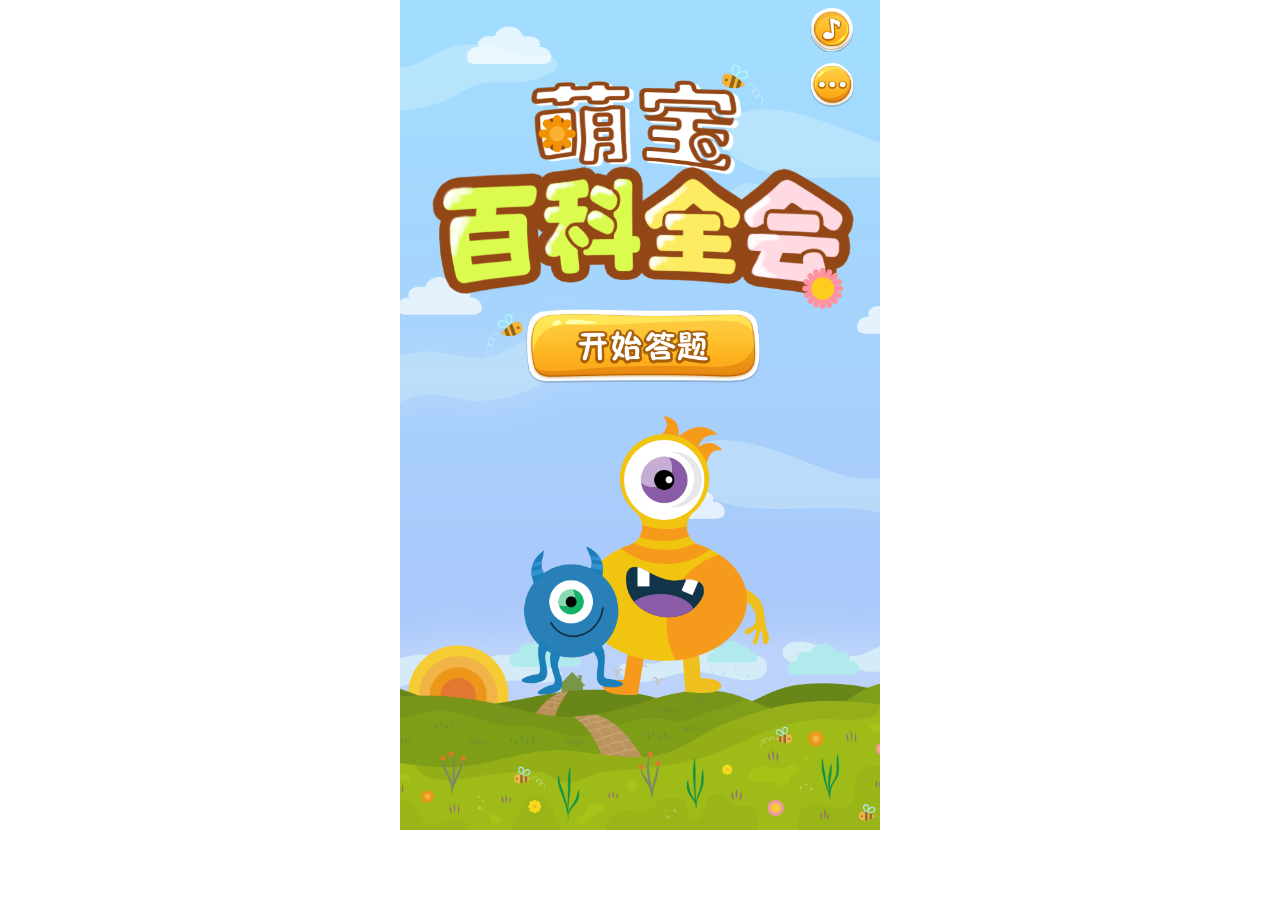
<file: index.html>
<!DOCTYPE html>
<html lang="en">
<head>
	<meta charset="UTF-8">
	<meta name="viewport" content="width=device-width, initial-scale=1.0, maximum-scale=1.0, user-scalable=0">
	<meta name="format-detection" content="telephone=no">
	<title>百科全会</title>
	<script type="text/javascript" src="js/hb.js"></script>
	<link rel="stylesheet" type="text/css" href="css/index.css?v=1234554">
	<link rel="stylesheet" type="text/css" href="css/animate.css">
	
</head>
<body>
	
	<div class="main_box">
		<div class="start">
			<div class="music_btn">
			<img src="img/music_pause.png" class="paused_img">
			<img src="img/music_play.png" class="play_img">

				<audio src="horse.mp3" autoplay="true" loop="true"/>
			</div>
			<div class="more_btn">
				<img src="img/more.png">
			</div>
			<div class="blank_2"></div>
			<div class="blank_2"></div>
			<div class="banner">
				<img src="img/game_title.png">
			</div>
			<!-- <div  class="blank_2"></div> -->
			<div class="btn_wrap">
				<img src="img/game_start.png" id="game_start_btn">
			</div>
			<div class="blank_5"></div>
			<div class="role_icon">
				<img src="img/baby_icon.png">
				<img src="img/parent_icon.png">
			</div>
		</div>
		<!-- 开始答题 -->
		<div class="question_box model_wrap">
			<img src="img/ques_bg.png">
			<div class="question_content">
				<div id="question"></div>
				<div class="answer_btn_wrap" >
					<span class="answer_btn answer_btna" ></span>
				</div>
				<div class="answer_btn_wrap">
					<span class="answer_btn answer_btnb"></span>
				</div>
				
			</div>
			<img src="img/parent_icon.png" id="parent_icon" >

		</div>
		<!-- //挑战成功 -->
		<div id="sucess" class="model_wrap">
			<img src="img/game_sucess.png">
			<div class="sucess_inner" >
				<div class="btn_wrap" >
					<img src="img/mark.jpg" id="mark2">
					<img src="img/play_again.png" class="play_again sucess_play_again" >
				</div>
			</div>
			<img src="img/baby_icon2.png" id="baby_icon"  >
		</div>
		<!-- 挑战失败 -->
		<div id="fail"  class="model_wrap" >
			<img src="img/game_fail.png">
			<div class="fail_inner">
				<div class="btn_wrap h_18">
					<img src="img/play_again.png" class="play_again" >
				</div>
				<img src="img/game_loser.png" id="loser" >
			</div>

		</div>
		<!-- 查看更多 -->
		<div id="look_more" class="model_wrap" >
			<img src="img/game_more.png">
			<div class="look_more_inner">
				<div class="btn_wrap">
					<img src="img/mark.jpg" id="mark" >
				</div>
				<img src="img/rabbit.png" id="rabbit" >

			</div>
			<img src="img/cancel_box.png"  id="cancel_box">
		</div>
		
		
	</div>
</body>
<script type="text/javascript" src="js/jquery-1.10.2.min.js"></script>
<script type="text/javascript">

		var obj={};
		obj.count=0;
		var isFist=true;
		var quesarr=[{question:'交通信号灯有几种颜色',correctanswer:"红黄绿",answerOne:"红黄绿",answerTwo:'红绿蓝'},
				{question:'我国的火警电话是',correctanswer:"119",answerOne:"110",answerTwo:'119'},
				{question:'汽车能超速行驶吗',correctanswer:"不能",answerOne:"能",answerTwo:'不能'},
				{question:'行人必须在什么地方行走',correctanswer:"人行道",answerOne:"马路上",answerTwo:'人行道'},
				{question:'家里没有人,当陌生人敲门时,能随便开门吗',correctanswer:"不能",answerOne:"能",answerTwo:'不能'},
				{question:'太阳在哪个方向升起',correctanswer:"东",answerOne:"西",answerTwo:'东'},
				{question:'人一共有多少只手指',correctanswer:"10只",answerOne:"5只",answerTwo:'10只'},
				{question:'一天有多少个小时',correctanswer:"24个小时",answerOne:"48个小时",answerTwo:'24个小时'},
				{question:'我国的国旗叫作',correctanswer:"五星红旗",answerOne:"六星红旗",answerTwo:'五星红旗'},
				{question:'见到老师应该说什么',correctanswer:"老师好",answerOne:"老师坏",answerTwo:'老师好'},
				{question:'爸爸的爸爸叫什么',correctanswer:"爷爷",answerOne:"老爸",answerTwo:'爷爷'},
				{question:'中国最长的江叫什么',correctanswer:"长江",answerOne:"黄河",answerTwo:'长江'},
				{question:'中国的首都是哪里',correctanswer:"北京",answerOne:"长安",answerTwo:'北京'},
				{question:'孙悟空的二师弟是谁',correctanswer:"猪八戒",answerOne:"猪八戒",answerTwo:'沙和尚'},
				{question:'中国的国庆节是哪一天',correctanswer:"十月一日",answerOne:"七月一日",answerTwo:'十月一日'},
				{question:'长着长鼻子的是什么动物',correctanswer:"大象",answerOne:"大象",answerTwo:'长颈鹿'},
				{question:'一年有几个季节',correctanswer:"4个",answerOne:"3个",answerTwo:'4个'},
				{question:'轮船在哪里行驶',correctanswer:"水上",answerOne:"水上",answerTwo:'陆地上'},
				{question:'时钟上面有几个数字',correctanswer:"12个",answerOne:"100个",answerTwo:'12个'},
				{question:'小蝌蚪长大了会变成什么',correctanswer:"青蛙",answerOne:"青蛙",answerTwo:'老虎'}
		]


		var audio=document.getElementsByTagName("audio")[0];

		window.onload=function(){
			$(".music_btn").on("click",function(){
				if(audio.paused)
				{
					$(".paused_img").css({
						zIndex:0
					})
					audio.play();
				}else{
					audio.pause();
					$(".paused_img").css({
						zIndex:2
					})
				}
				
			})
		}
		

        setTimeout(function(){
           $(document).scrollTop(0);
            $('.music_btn').click();
        },0);


		$("#game_start_btn").on("click",function(){


			$(this).parents(".start").hide();
			$(".question_box").show();

			
				var quesIndex=arrRandom();
				$("#question").html(obj.count+"."+quesarr[quesIndex].question);

				if(quesarr[quesIndex].answerOne==quesarr[quesIndex].correctanswer)
				{
					$(".answer_btna").attr("isTrue","true")
					$(".answer_btnb").attr("isTrue","false")
				}else{
					$(".answer_btna").attr("isTrue","false")
					$(".answer_btnb").attr("isTrue","true")
				}
				$(".answer_btna").html(quesarr[quesIndex].answerOne);
				$(".answer_btnb").html(quesarr[quesIndex].answerTwo);

			
		})
		$(".more_btn").on("click",function(){
			$(this).parents(".start").hide();
			$("#look_more").show();
		})

		$("#cancel_box").on("click",function(){

			$("#look_more").hide();
				$(".start").show();
		})

		$(".answer_btn").on("click",function(){
			console.log(obj);
			if($(this).attr("isTrue")=="false")
			{
				$(".question_box").hide();
				$("#fail").show();
				return false
			}


			if(obj.count>=10)
			{
				//答对10道
				$(".question_box").hide();
				$("#sucess").show();
				return
			}

			var quesIndex=arrRandom();
			$("#question").html(obj.count+"."+quesarr[quesIndex].question);
			if(quesarr[quesIndex].answerOne==quesarr[quesIndex].correctanswer)
			{
				$(".answer_btna").attr("isTrue","true")
				$(".answer_btnb").attr("isTrue","false")
			}else{
				$(".answer_btna").attr("isTrue","false")
				$(".answer_btnb").attr("isTrue","true")
			}
			$(".answer_btna").html(quesarr[quesIndex].answerOne);
			$(".answer_btnb").html(quesarr[quesIndex].answerTwo);

			$(".question_content").addClass("animated zoomIn");
			setTimeout(function(){
				$(".question_content").removeClass("zoomIn");
			},500)
		
		})

	
			

			
		function arrRandom(){
			
			var random=Math.floor(Math.random()*20);
			if(obj[random]==1)
			{
				return arrRandom();	
			}else{
				obj[random]=1;
				(obj.count)++;
			
				return random;
			}
			
			//每次点击回答生成一个题目随机生成一个数组下标;
		}
		// 再玩一把

		$(".play_again").on("click",function(){

			$(this).parents(".model_wrap").hide();
			isFist=false;

			for(var key in obj)
			{
				delete obj[key]
			}
		
			obj.count=0;
			$("#game_start_btn").click();
			

		})




</script>
</html>
</file>
<file: css/index.css>
*{
			margin: 0;
			padding: 0;
			-webkit-tap-highlight-color: rgba(0,0,0,0);
		}
		a,img,input{
			border:none;
			outline: none;
			-webkit-appearance: none;
			appearance: none;
			-webkit-tap-highlight-color: rgba(0,0,0,0);
		}
		img{
			vertical-align: top;
		}
		html,body{
			height:100%;
			width:100%;
			max-width:480px;
			min-width: 320px;
			font-family:Helvetica,"微软雅黑";
			background-color:#a7d1fc;
			overflow: hidden;
			margin:0 auto;
		}
		html{
			background-color: #fff;
		}
		body{
			background: url(../img/start_bg.png) repeat-x;
			/*background-color:#a7d1fc;*/
			background-size:cover;
			background-position: center -1.10rem;	
			
		}
	
		.start{
			position: relative;
			margin:0.6rem 0.4rem 0 0.5rem; 
		}
		.more_btn{
			position: absolute;right:0;top: 0.38rem;
		}
		.music_btn{
			position: absolute;right:0;
			top:-0.48rem;
		}
		.music_btn img{
			width:0.69rem;
			height:0.69rem;
		}
		.more_btn img{
			width:0.69rem;
			height:0.69rem;
		}
		.banner img{
			width: 100%;
		}
		.btn_wrap{
			text-align: center;
		}
		.btn_wrap img{
			width:3.7rem;
			height:1.18rem;
		}
		
		.role_icon{
			width:100%;
			position: relative;
			height:4.35rem;
			

		}
		.role_icon img:nth-child(1){
			width:1.59rem;
			height:2.33rem;
			position: absolute;
			bottom:0;
			z-index: 1;
			left:1.39rem;
		
		}
		.role_icon img:nth-child(2){
			width:3.21rem;
			height:4.35rem;
			position: absolute;
			top:0;
			right:1.34rem;
		
		}

		.question_box{
			margin:0.34rem 0.50rem 0;
		}
		.model_wrap{
			position: relative;margin:0.34rem 0.5rem 0 ;display: none;
		}
		.blank_5{
			height:0.5rem;
		}
		.blank_2{
			height:0.2rem;
		}
		.paused_img,.play_img{
			position: absolute;
			right: 0;
		}

		.question_box{
			position: relative;display: none;
		}
		.question_content{
			position: absolute;top:2.1rem;font-size: 0.42rem;width:5.1rem;left:0.7rem;color:#222222;
		}
		.answer_btn_wrap{
			margin-top:0.75rem;text-align: center;
		}
		.answer_btn{
			padding-left: 1.4rem;display: inline-block;height:0.94rem;line-height: 0.94rem;min-width:1.5rem;
		}

		.answer_btna{
			background: url(../img/answer_a.png) no-repeat;background-size:0.94rem 0.94rem;background-position:left center; 

		}
		.answer_btnb{
			background: url(../img/answer_b.png) no-repeat;background-size:0.94rem 0.94rem;background-position:left center; 

		}
		#parent_icon{
			position:absolute;right:-0.5rem;top:6.28rem;width:3.3rem;height:4.3rem;
		}

		.fail_inner{
			position: absolute;top:5.1rem;left:0.7rem;width:5.1rem;
		}
		.sucess_inner{
			position: absolute;top:3.4rem;left:0.7rem;width:5.1rem;
		}
		#baby_icon{
			width:3.04rem;height:3.8rem;position: absolute;bottom:-3.2rem;left:0
		}
		
		.play_again{
			width:3.7rem;height:1.18rem;
		}
		#loser{
			width:2.95rem;height:4.2rem;position: absolute;right:-1.2rem;margin-top:-0.2rem;
		}
		.look_more_inner{
			position: absolute;top:4.1rem;left:0.7rem;width:5.1rem;
		}
		#mark{
			width:2.56rem;height:2.56rem;
		}
		#mark2{
			width:2.0rem;height:2.0rem;
		}
		#rabbit{
			width:2.73rem;height:3.94rem;position: absolute;left:-1rem;margin-top:-0.3rem;
		}
		#cancel_box{
			width:1.46rem;height:1.5rem;position: absolute;bottom:-0.75rem;right:-0.4rem;
		}
		.sucess_play_again{
			position: relative;top: 0.33rem;z-index: 2;
		}
		.model_wrap>img{
			width: 100%;
		}
		.h_18{
			height:1.18rem;
		}
</file>
